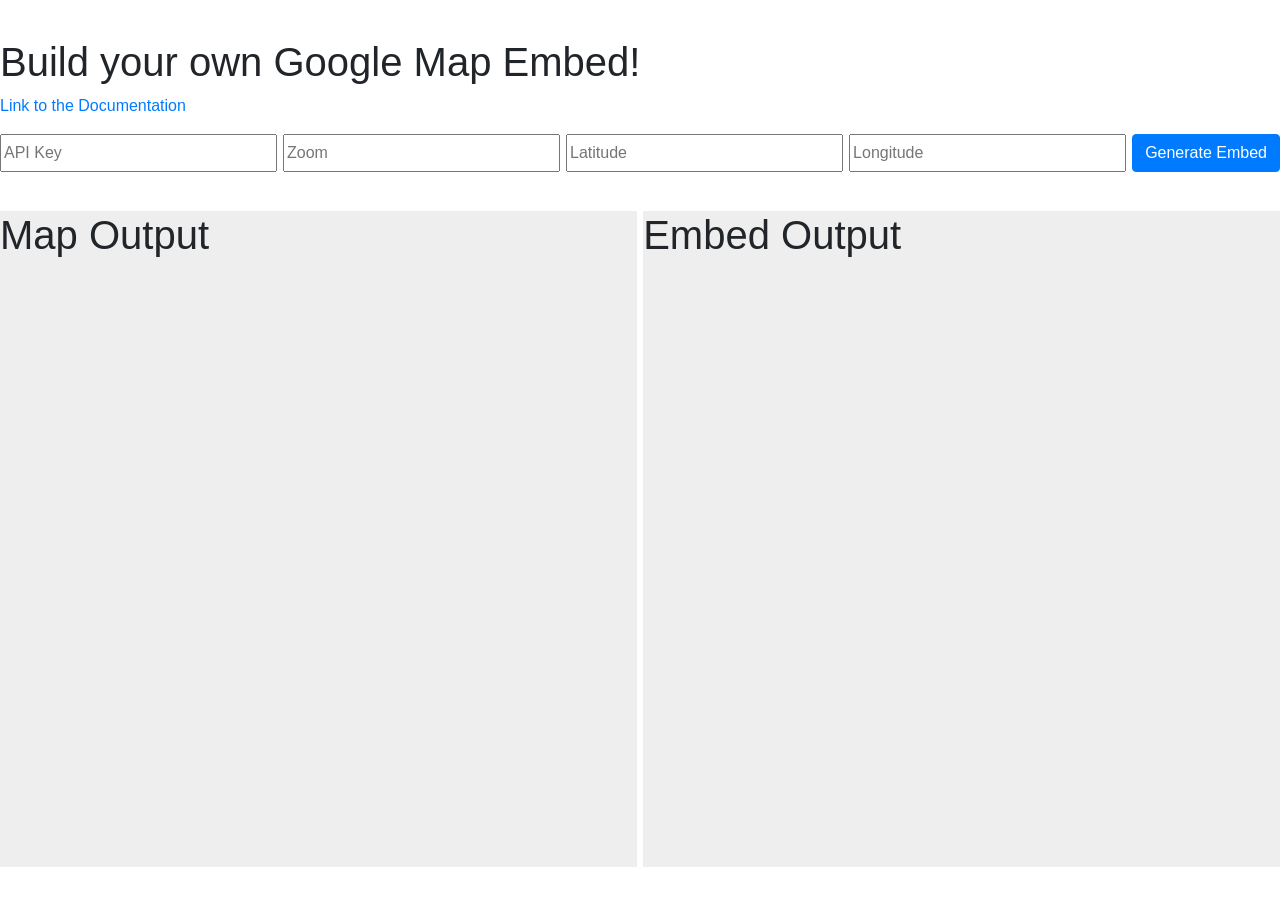
<file: index.html>
<!DOCTYPE html>
<html>
  <head>
    <title>Simple Map</title>
    <meta name="viewport" content="initial-scale=1.0">
    <meta charset="utf-8">
    <link rel="stylesheet" href="https://maxcdn.bootstrapcdn.com/bootstrap/4.0.0-beta.3/css/bootstrap.min.css" integrity="sha384-Zug+QiDoJOrZ5t4lssLdxGhVrurbmBWopoEl+M6BdEfwnCJZtKxi1KgxUyJq13dy" crossorigin="anonymous">

    <link rel="stylesheet" href="styles/main.css">
  </head>
  <body>

<div class="page-center">
    <h1>Build your own Google Map Embed!</h1>
    <p><a href="https://developers.google.com/maps/documentation/javascript/tutorial" target="_blank">Link to the Documentation</a></p>
    <div class="form-gmap">
    
    <input type="text" class="form-field" id="apikey" placeholder="API Key">
   
    <input type="text" class="form-field" id="zoom" placeholder="Zoom">
    
    <input type="text" class="form-field" id="latitude" placeholder="Latitude">
    
    <input type="text" class="form-field" id="longitude" placeholder="Longitude">
    
    <button type="submit" class="btn btn-primary">Generate Embed</button>

  </div>
  <div class="error"></div>
</div>

<div class="output-fields">

<div class="map-output">
  <h1> Map Output </h1>
    <div id="map"></div>
</div>

  <div class="embed-output">
   <h1> Embed Output </h1>
   <div id="embed-print"></div>
   </div>
   
</div>


  </body>


    <script src="https://code.jquery.com/jquery-3.2.1.slim.min.js" integrity="sha384-KJ3o2DKtIkvYIK3UENzmM7KCkRr/rE9/Qpg6aAZGJwFDMVNA/GpGFF93hXpG5KkN" crossorigin="anonymous"></script>
    <script src="https://maxcdn.bootstrapcdn.com/bootstrap/4.0.0-beta.3/js/bootstrap.min.js" integrity="sha384-a5N7Y/aK3qNeh15eJKGWxsqtnX/wWdSZSKp+81YjTmS15nvnvxKHuzaWwXHDli+4" crossorigin="anonymous"></script>
    <script src="javascript/gmap.js"></script>

 




  </body>
</html>
</file>
<file: styles/main.css>
.page-center{
	max-width: 1500px;
	margin: 3% auto;
}
.form-gmap{
	display: flex;
	flex-wrap: wrap;
}
.form-field{
	flex-grow: 1;
	margin: 0 0.5% 0 0;
}

#map{
	height: 600px;
}

.output-fields{
	max-width:1500px;
	margin: 3% auto;
	display: flex;

}

.errormessage{
	color: red;
	width: 100%;
	margin-bottom: 0;
}

.map-output{
	width: 50%;
	background: #eee;
	margin-right: .5%;
}

.embed-output{
	width: 50%;
	background: #eee;
}

xml{
	padding: 3%;
}
</file>
